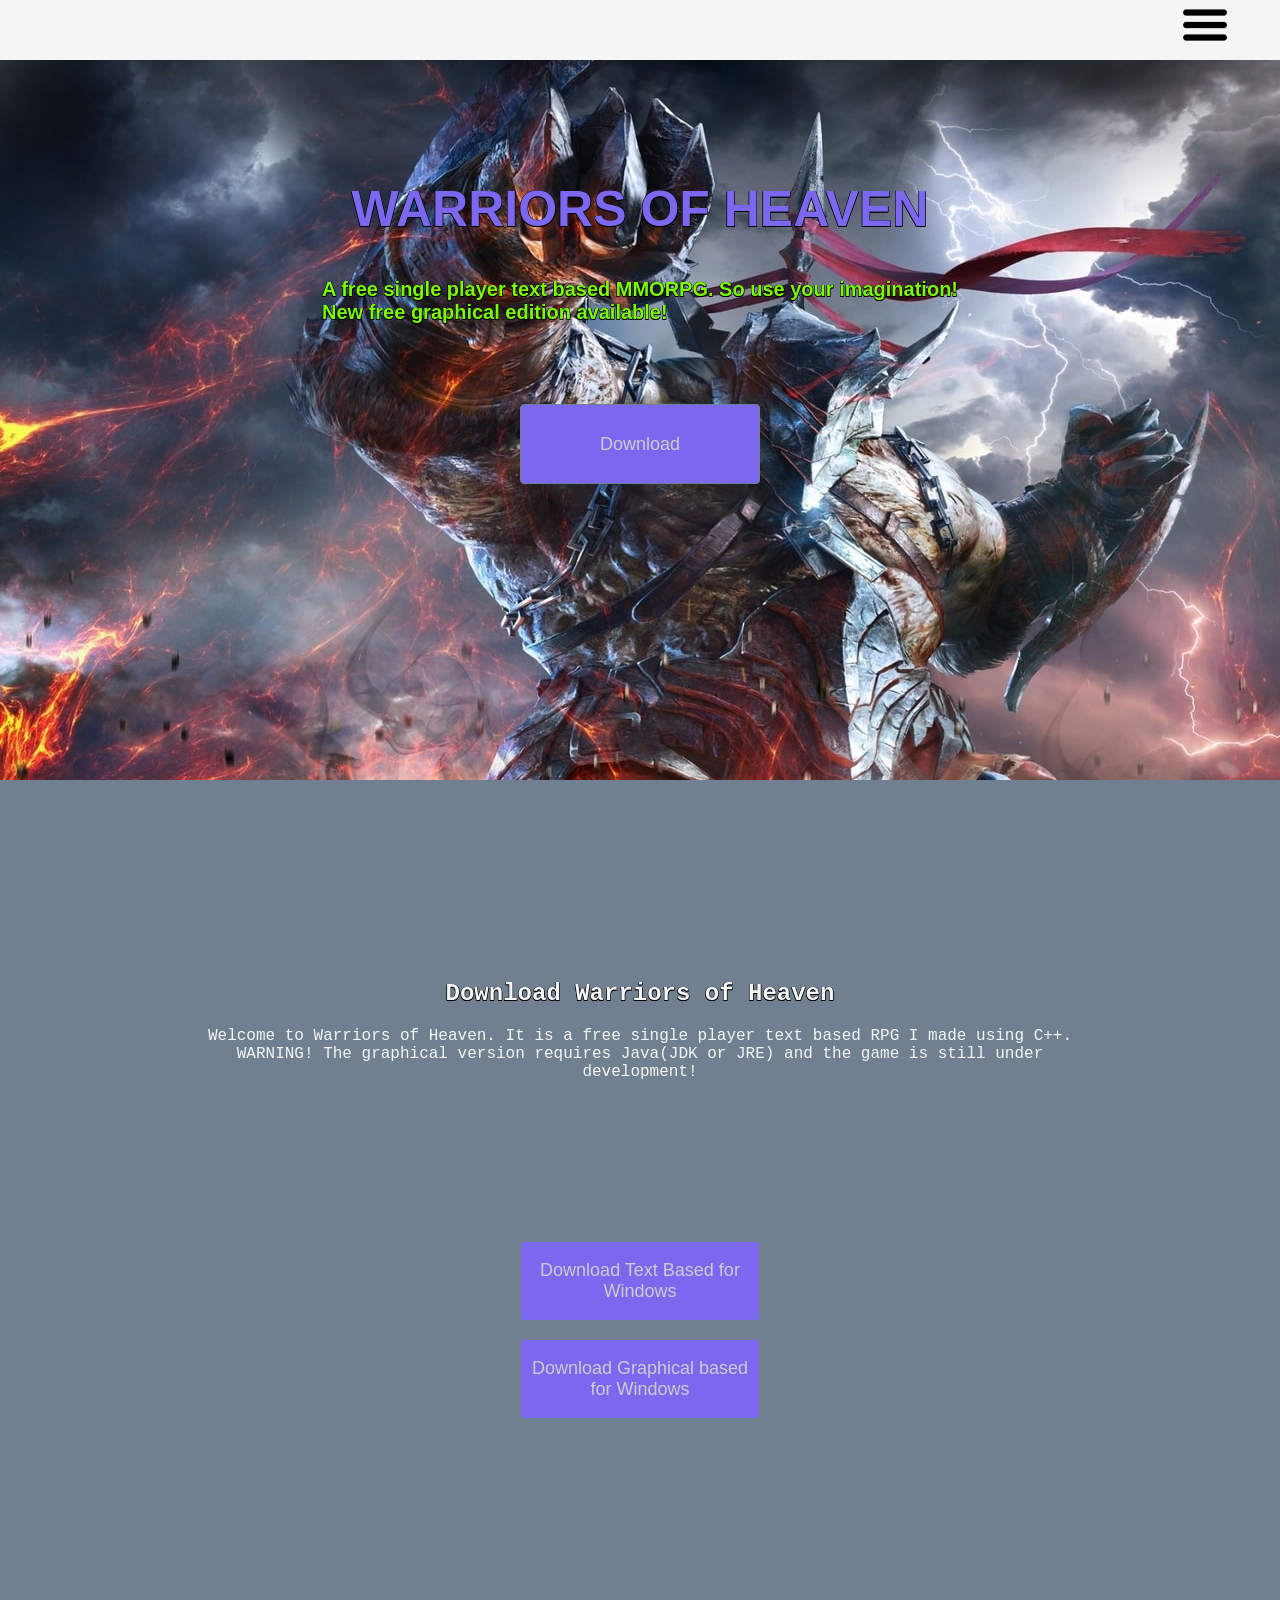
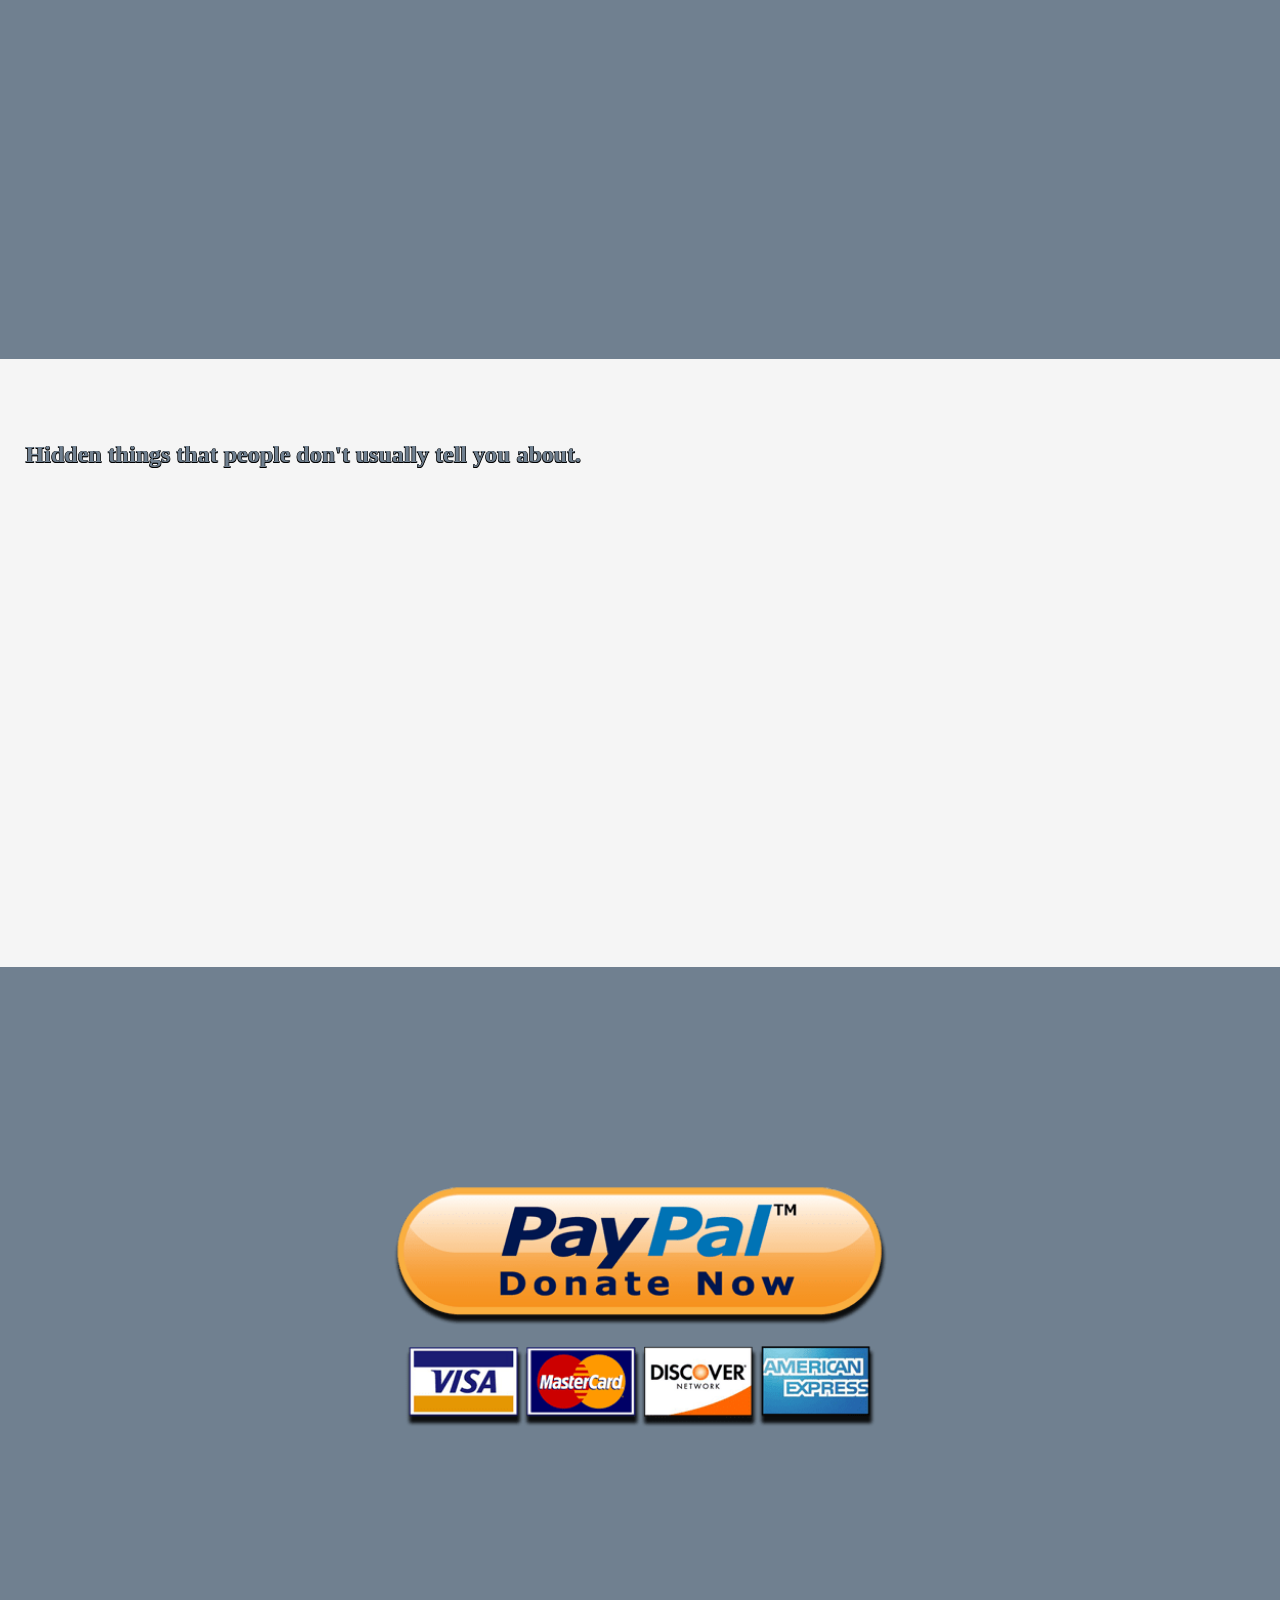
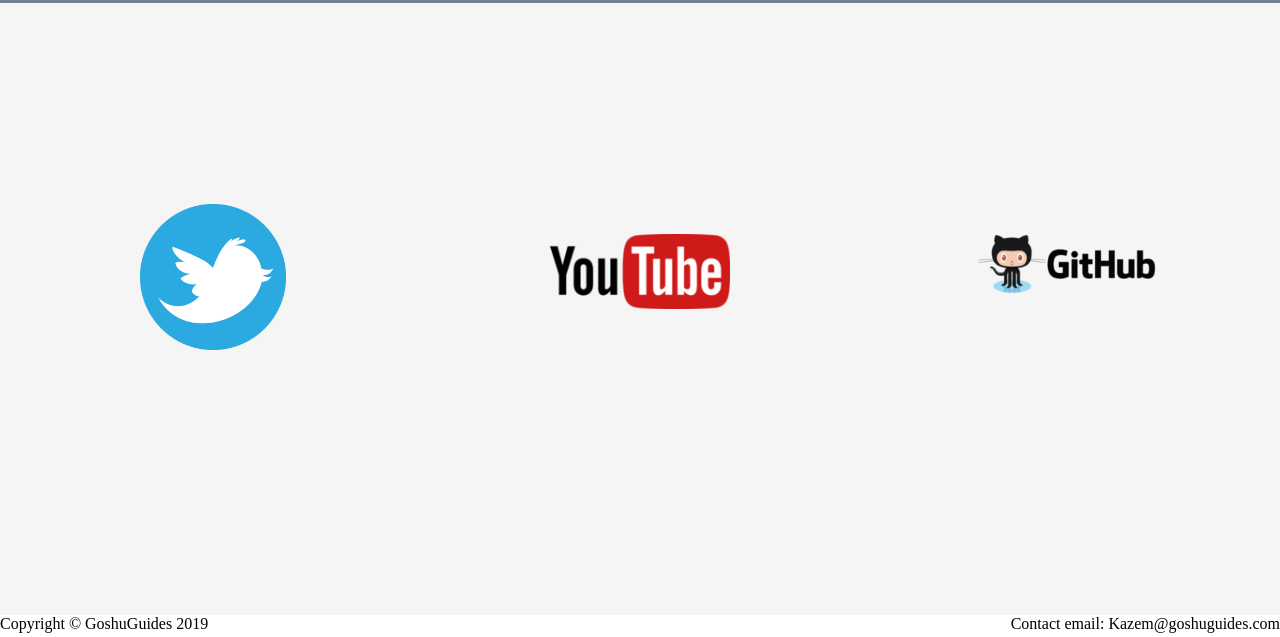
<file: srcs/requirements/bonus/wordpress/tools/my_website/index.html>
<!DOCTYPE html>

<html lang="en">
<head>
  <link rel="stylesheet" href="style.css" media="none" onload="if(media!='all')media='all'"><noscript><link rel="stylesheet" href="style.css"></noscript>
  <link rel="icon" href ="favicon.ico" type="image/x-icon" /> <link rel="shortcut icon" href="favicon.ico" type="image/x-icon" />
  <meta charset="utf-8">
  <meta name="viewport" content="width=device-width, initial-scale=1, shrink-to-fit=no">
  <meta name="description" content="You can download Warriors of Heaven text-based or graphical-based.
 You can also play the snake game for free.
 You can learn how to host a domain using Xampp in a single video.">
  <meta name="author" content="Kazem Sami">
  <title>Warriors of Heaven - RPG</title>
  <meta property="og:image" content="https://i.pinimg.com/originals/32/4c/e2/324ce26a7f7a880483bf7bc12574d6f0.jpg">
  <meta property="og:type" content="play.games">
  <meta property="og:title" content="Warriors of Heaven">
  <meta property="og:description" content="You can download Warriors of Heaven text-based or graphical-based.
  You can also play the snake game for free.
  You can learn how to host a domain using Xampp in a single video.">
  <meta property="og:site_name" content="GoshuGuides">
</head>
<body id="home">
    <nav itemscope itemtype="https://schema.org/SiteNavigationElement">
        <div class="nav-bar">
            <ul>
            <li itemprop="mainEntity">
                <a style="color: #708090;" href="#home" class="scroll">Home</a>
            </li>
            <li itemprop="game">
                <a style="color: #708090;" href="#download" class="scroll">Download</a>
            </li>
            <li>
                <a href="#articles" style="color:#708090;" class="scroll">Articles</a>
            </li>
            <li>
                <a style="color: #708090;" href="Snake" target="_blank">Snake</a>
            </li>
            <div itemscope itemtype="https://schema.org/DonateAction">
                <li itemprop="potentialAction">
                <a class="scroll" style="color: #708090;position:absolute;left:85%;" href="#donate">Donate</a>
                </li>
            </div>
            
            <div itemscope itemtype="https://meta.schema.org/Property">
                <li itemprop="about">
                <a style="color: #708090;position:absolute;left:92%;" href="#contact" class="scroll">Contact</a>
                </li>
            </div>
            <li>
                <a href="Game_of_Thrones" style="position:absolute;left:55%;color:#708090;">Game of Thrones New surprise</a>
            </li>
            </ul>
        </div>
        <div style="float: right;direction: rtl;text-align: left;" class="nav-bar-res">
            <ul style="">
            <li>
                <img width="50px" src="img/dropdown.png">
                <ul>
                    <li itemprop="mainEntity">
                        <a style="color: #708090;" href="#home" class="scroll">Home</a>
                    </li>
                    <li itemprop="game">
                        <a style="color: #708090;" href="#download" class="scroll">Download</a>
                    </li>
                    <li>
                        <a href="#articles" style="color:#708090;" class="scroll">Articles</a>
                    </li>
                    <li>
                        <a style="color: #708090;" href="Snake" target="_blank">Snake</a>
                    </li>
                    <li itemscope itemtype="https://schema.org/DonateAction">
                        <a class="scroll" style="color: #708090;" href="#donate">Donate</a>
                    </li>
                    
                    <li itemscope itemtype="https://meta.schema.org/Property">
                        <a style="color: #708090;position:" href="#contact" class="scroll">Contact</a>
                    </li>
                    <li>
                        <a href="Game_of_Thrones" style="color:#708090;">Game of Thrones New surprise</a>
                    </li>
                </ul>
            </li>
            </ul>
        </div>
    </nav>

    <header background="img/heaven.jpg">
        <div style="display: flex;align-items: center;justify-content: center;flex-direction: column;padding:100px;" itemscope itemtype="https://schema.org/Game">
            <h1 itemprop="name"><strong>warriors of heaven</strong></h1>
            <h2 itemprop="description">A free single player text based MMORPG. So use your imagination!</br>New free graphical edition available!</h2>
        </div>
        <div style="position:relative;left:50%">
            <a href="#download" class="scroll"><button type="button">Download</button></a>
        </div>  
    </header>

    <section id="download" style="display: flex;align-items: center;justify-content: center;flex-direction: column;">
        <div itemscope itemtype="https://schema.org/Game">
        <div class="downl-align">
            <h2 itemprop="name" style="color: whitesmoke; font-family: Lobster, monospace;">Download Warriors of Heaven</h2>
            <p style="margin-top:20px;"itemprop="description">Welcome to Warriors of Heaven. It is a free single player text based RPG I made using C++. WARNING! The graphical version requires Java(JDK or JRE) and the game is still under development!</p>
        </div>
        <div class="but">
            <a itemprop="url" rel="noopener" href="https://www.mediafire.com/file/eb87td9u9voawj6/WoH_Installer_v2.exe/file" target="_blank"><button type="button">Download Text Based for Windows</button></a>
            <br/><br/>
            <a itemprop="url" rel="noopener" href="https://www.mediafire.com/file/6v2g7dqa6iatua2/The_Heavens.jar/file" target="_blank"><button type="button">Download Graphical based for Windows</button></a>
        </div>
        </div>
    </section>

    <section id="articles" style="padding-bottom:39%;">
        <div style="padding:0;margin:0;border:0;">
        </br>
        <a href="MyArticles" style="text-decoration: none;"><h1 style="position:relative;left:2%;margin-top:5%;color:#708090;">Hidden things that people don't usually tell you about.<h1></a>
        </div>
    </section>

    <section id="donate">
        <div itemscope itemtype="https://schema.org/DonateAction">
            <a itemprop="url" rel="noopener" href="https://www.paypal.me/tymuchluf" target="_blank"><img src="img/paypal.png" alt="Donate to my paypal">
        </div>
    </section>

    <section id="contact">
    <div itemscope itemtype="https://schema.org/SocialMediaPosting" class ="row";>
        <div class= "tt">
        <a itemprop="url" rel="noopener" href="https://twitter.com/KazemSami" target="_blank" style="position:relative;bottom:20%;"><img style="width:35%" src="img/twitter.png" alt="My twitter"></a>
        </div>
        <div class= "tt"">
        <a itemprop="url" rel="noopener" href="https://www.youtube.com/channel/UCbYUMfKA6sSZvMpfoYcT19g" target="_blank"><img src="img/yt.png" alt="My youtube channel"/></a>
        </div>
        <div class= "tt">
        <a itemprop="url" rel="noopener" href="https://github.com/ThendBend/Projects" target="_blank"><img src="img/git.png" alt="My github"/></a>
        </div>
    </div>
    </section>

    <footer>
        <div itemscope itemtype="https://schema.org/copyrightHolder">
        <span style="float:left;">Copyright &copy; GoshuGuides 2019</span> <span style="float:right;">Contact email: Kazem@goshuguides.com</span>
        </div>
    </footer>
    <script src="js/jquery-3.3.1.js"></script>
    <script src="js/jquery.js"></script>
</body>
</html>
</file>
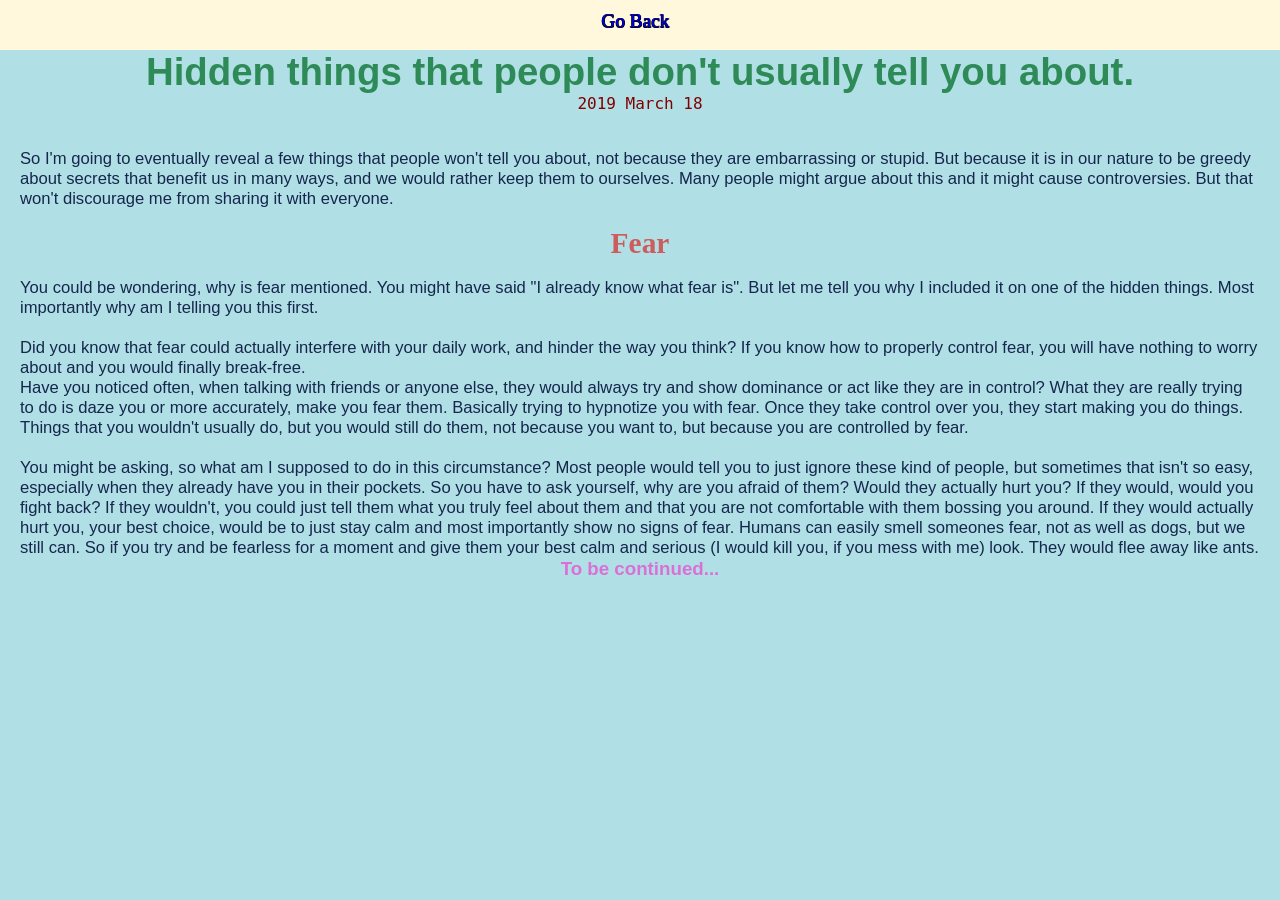
<file: srcs/requirements/bonus/wordpress/tools/my_website/MyArticles/index.html>
<!DOCTYPE html>
<html>
<head>
    <title>Hidden things that people don't usually tell you about.</title>
    <link rel="stylesheet" href="style.css" media="none" onload="if(media!='all')media='all'"><noscript><link rel="stylesheet" href="style.css"></noscript>
    <!-- Global site tag (gtag.js) - Google Analytics -->
    <script async src="https://www.googletagmanager.com/gtag/js?id=UA-123510864-1"></script>
    <script>
        window.dataLayer = window.dataLayer || [];
        function gtag(){dataLayer.push(arguments);}
        gtag('js', new Date());

        gtag('config', 'UA-123510864-1');
    </script>
</head>
<body style="background-color:powderblue;">
    <nav>
        <div>
            <ul>
                <li>
                    <a href="..#articles" style="text-align: center;">Go Back</a>
                </li>
            </ul>
        </div>
    </nav>
    <h1 style="font-size:3vw;text-align: center; font-family: 'Gill Sans', 'Gill Sans MT', Calibri, 'Trebuchet MS', sans-serif;color:seagreen;">Hidden things that people don't usually tell you about.</h1>
    <p style="text-align:center;font-family:lobster, monospace;color:maroon;">2019 March 18</p>
    <br/>
    <br/>
    <p style="margin:20px;margin-top:0;margin-bottom:0;color:rgb(22, 38, 76);font-size:1.3vw;font-family: -apple-system, BlinkMacSystemFont, 'Segoe UI', Roboto, Oxygen, Ubuntu, Cantarell, 'Open Sans', 'Helvetica Neue', sans-serif;">So I'm going to eventually reveal a few things that people won't tell you about, not because they are embarrassing or stupid. But because it is in our nature to be greedy about secrets that benefit us in many ways, and we would rather keep them to ourselves.
    Many people might argue about this and it might cause controversies. But that won't discourage me from sharing it with everyone.
    <br/>
    </p>
    </br>
    <h2 style="font-size:2.3vw;text-align: center; color:indianred;">Fear</h2></body>
    </br>
    <p style="margin:20px;margin-top:0;margin-bottom:0;color:rgb(22, 38, 76);font-size:1.3vw;font-family: -apple-system, BlinkMacSystemFont, 'Segoe UI', Roboto, Oxygen, Ubuntu, Cantarell, 'Open Sans', 'Helvetica Neue', sans-serif;">
    You could be wondering, why is fear mentioned. You might have said "I already know what fear is". But let me tell you why I included it on one of the hidden things. Most importantly why am I telling you this first.
    <br/><br/>
    Did you know that fear could actually interfere with your daily work, and hinder the way you think? If you know how to properly control fear, you will have nothing to worry about and you would finally break-free.
    <br/>
    Have you noticed often, when talking with friends or anyone else, they would always try and show dominance or act like they are in control? What they are really trying to do is daze you or more accurately, make you fear them. Basically trying to hypnotize you with fear. Once they take control over you, they start making you do things. Things that you wouldn't usually do, but you would still do them, not because you want to, but because you are controlled by fear.
    </br><br/>
    You might be asking, so what am I supposed to do in this circumstance? Most people would tell you to just ignore these kind of people, but sometimes that isn't so easy, especially when they already have you in their pockets. So you have to ask yourself, why are you afraid of them? Would they actually hurt you? If they would, would you fight back? If they wouldn't, you could just tell them what you truly feel about them and that you are not comfortable with them bossing you around. If they would actually hurt you, your best choice, would be to just stay calm and most importantly show no signs of fear. Humans can easily smell someones fear, not as well as dogs, but we still can. So if you try and be fearless for a moment and give them your best calm and serious (I would kill you, if you mess with me) look. They would flee away like ants.
    </p>
    <h3 style="text-align: center;font-family:'Comic Sans MS', cursive, sans-serif; color:orchid;">To be continued...</h3>
</html>
</file>
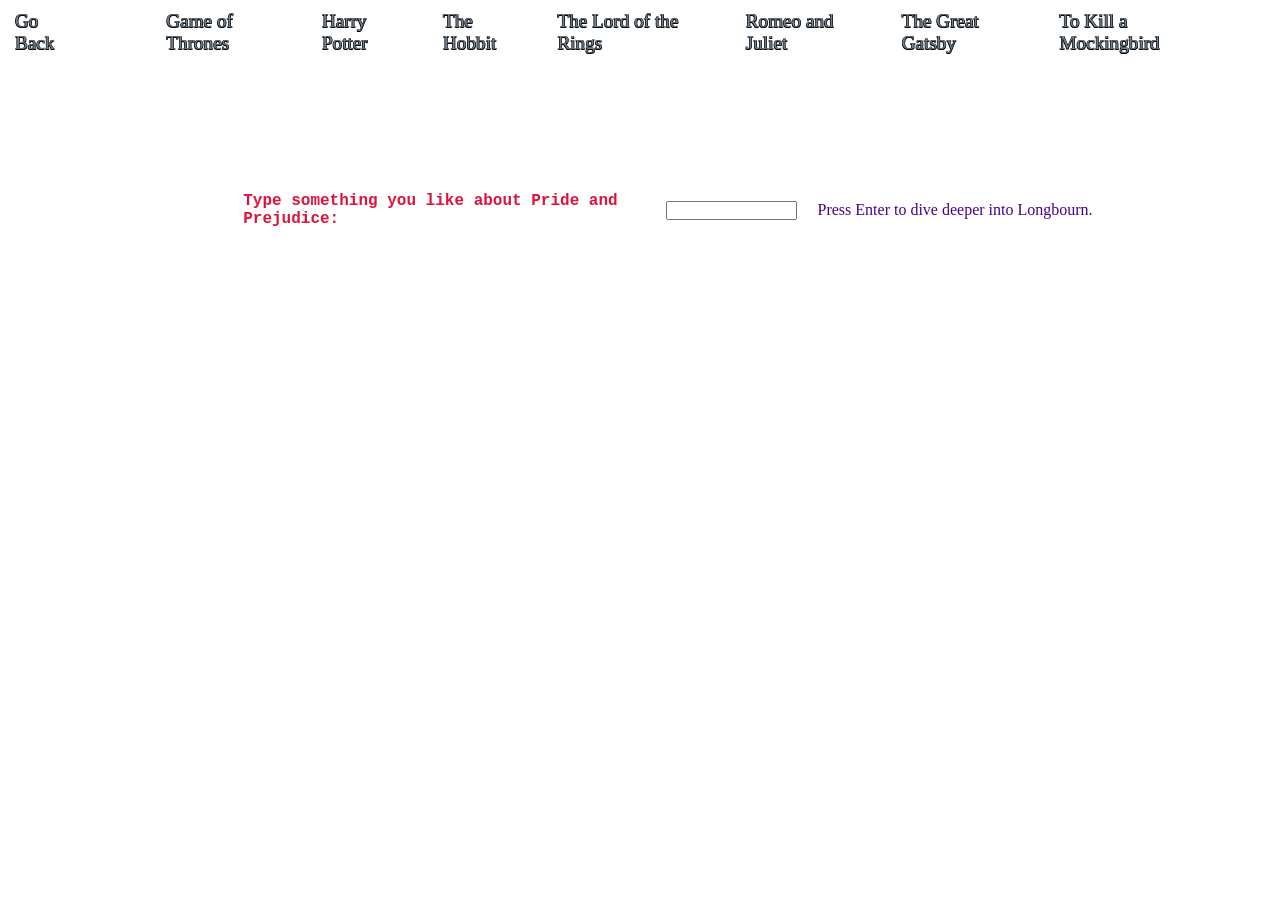
<file: srcs/requirements/bonus/wordpress/tools/my_website/Pride_and_Prejudice/index.html>
<!DOCTYPE html>
<html lang="en">
  <head>
    <meta charset="utf-8">
    <meta name="viewport" content="width=device-width, initial-scale=1.0">
    <title>Pride and Prejudice - Fun stuff</title>
    <style> body {padding: 0; margin: 0;} </style>
    <link rel="stylesheet" href="style.css" media="none" onload="if(media!='all')media='all'"><noscript><link rel="stylesheet" href="style.css"></noscript>
    <script src="js/p5.min.js"></script>
    <script src="addons/p5.dom.min.js"></script>
    <script src="js/sketch.js"></script>
  </head>
  <body>
    <nav>
      <div>
        <ul>
          <li>
            <a href=".." style="color: #708090;position:relative;right:55px;">Go Back</a>
          </li>
          <li>
            <a style="color: #708090;" href="../Game_of_Thrones">Game of Thrones</a>
          </li>
          <li>
            <a style="color: #708090;" href="../Harry_Potter">Harry Potter</a>
          </li>
          <li>
            <a style="color: #708090;" href="../The_Hobbit">The Hobbit</a>
          </li>
          <li>
            <a style="color: #708090;" href="../The_Lord_of_the_Rings">The Lord of the Rings</a>
          </li>
          <li>
            <a style="color:#708090;" href="../Romeo_and_Juliet">Romeo and Juliet</a>
          </li>
          <li>
            <a style="color:#708090;" href="../The_Great_Gatsby">The Great Gatsby</a>
          </li>
          <li>
            <a style="color:#708090;" href="../To_Kill_a_Mockingbird">To Kill a Mockingbird</a>
          </li>
        </ul>
      </div>
    </nav>
    <div class="all-text">
        <div style="display:flex;margin-bottom:6%;justify-content:center;align-items:center;flex-direction:row;color:indigo;">
                <h3 id="paratype" style="font-size:1.25vw;width:100%;margin-left:5%;color:crimson;font-family:Lobster, monospace;"></h3>
                <input id="input-text" style="width:30%;height:7%;margin-right:2%;"></input>
                <p id="paradive" style="font-size:1.25vw;width:70%;margin-right:10%;"></p>
        </div>
        <p id="para" style="text-align:center;margin-right:10%;color:rgb(35, 39, 50);font-family: Apple Chancery, cursive;"></p>
    </div>
  </body>
</html>
</file>
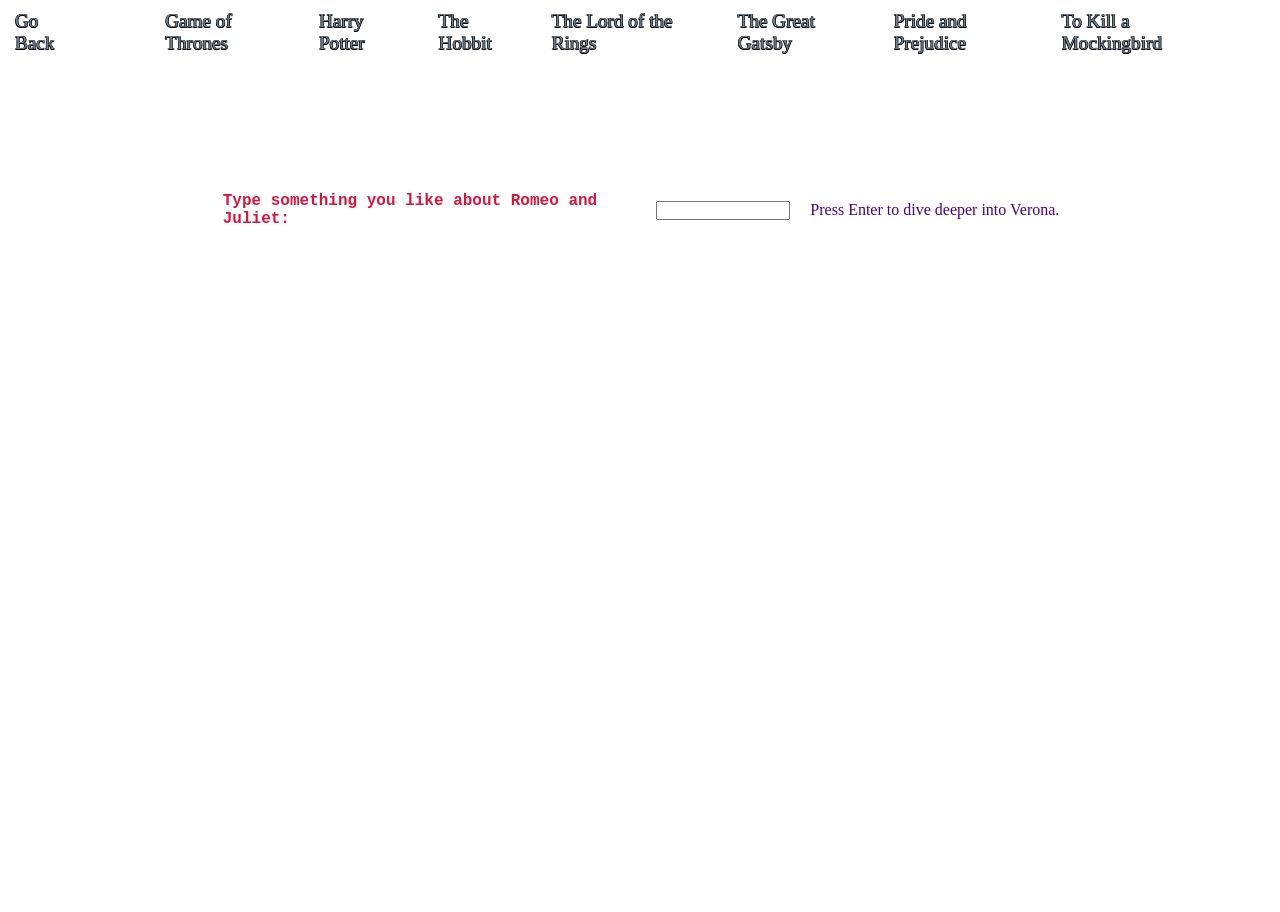
<file: srcs/requirements/bonus/wordpress/tools/my_website/Romeo_and_Juliet/index.html>
<!DOCTYPE html>
<html lang="en">
  <head>
    <meta charset="utf-8">
    <meta name="viewport" content="width=device-width, initial-scale=1.0">
    <title>Romeo and Juliet - Fun stuff</title>
    <style> body {padding: 0; margin: 0;} </style>
    <link rel="stylesheet" href="style.css" media="none" onload="if(media!='all')media='all'"><noscript><link rel="stylesheet" href="style.css"></noscript>
    <script src="js/p5.min.js"></script>
    <script src="addons/p5.dom.min.js"></script>
    <script src="js/sketch.js"></script>
  </head>
  <body>
    <nav>
      <div>
        <ul>
          <li>
            <a href=".." style="color: #708090;position:relative;right:55px;">Go Back</a>
          </li>
          <li>
            <a style="color: #708090;" href="../Game_of_Thrones">Game of Thrones</a>
          </li>
          <li>
            <a style="color: #708090;" href="../Harry_Potter">Harry Potter</a>
          </li>
          <li>
            <a style="color: #708090;" href="../The_Hobbit">The Hobbit</a>
          </li>
          <li>
            <a style="color: #708090;" href="../The_Lord_of_the_Rings">The Lord of the Rings</a>
          </li>
          <li>
            <a style="color:#708090;" href="../The_Great_Gatsby">The Great Gatsby</a>
          </li>
          <li>
            <a style="color:#708090;" href="../Pride_and_Prejudice">Pride and Prejudice</a>
          </li>
          <li>
            <a style="color:#708090;" href="../To_Kill_a_Mockingbird">To Kill a Mockingbird</a>
          </li>
        </ul>
      </div>
    </nav>
    <div class="all-text">
        <div style="display:flex;margin-bottom:6%;justify-content:center;align-items:center;flex-direction:row;color:indigo;">
                <h3 id="paratype" style="font-size:1.25vw;width:100%;margin-left:3%;color:crimson;font-family:Lobster, monospace;"></h3>
                <input id="input-text" style="width:30%;height:7%;margin-right:2%;"></input>
                <p id="paradive" style="font-size:1.25vw;width:70%;margin-right:10%;"></p>
        </div>
        <p id="para" style="text-align:center;margin-right:10%;color:rgb(35, 39, 50);font-family: Apple Chancery, cursive;"></p>
    </div>
  </body>
</html>
</file>
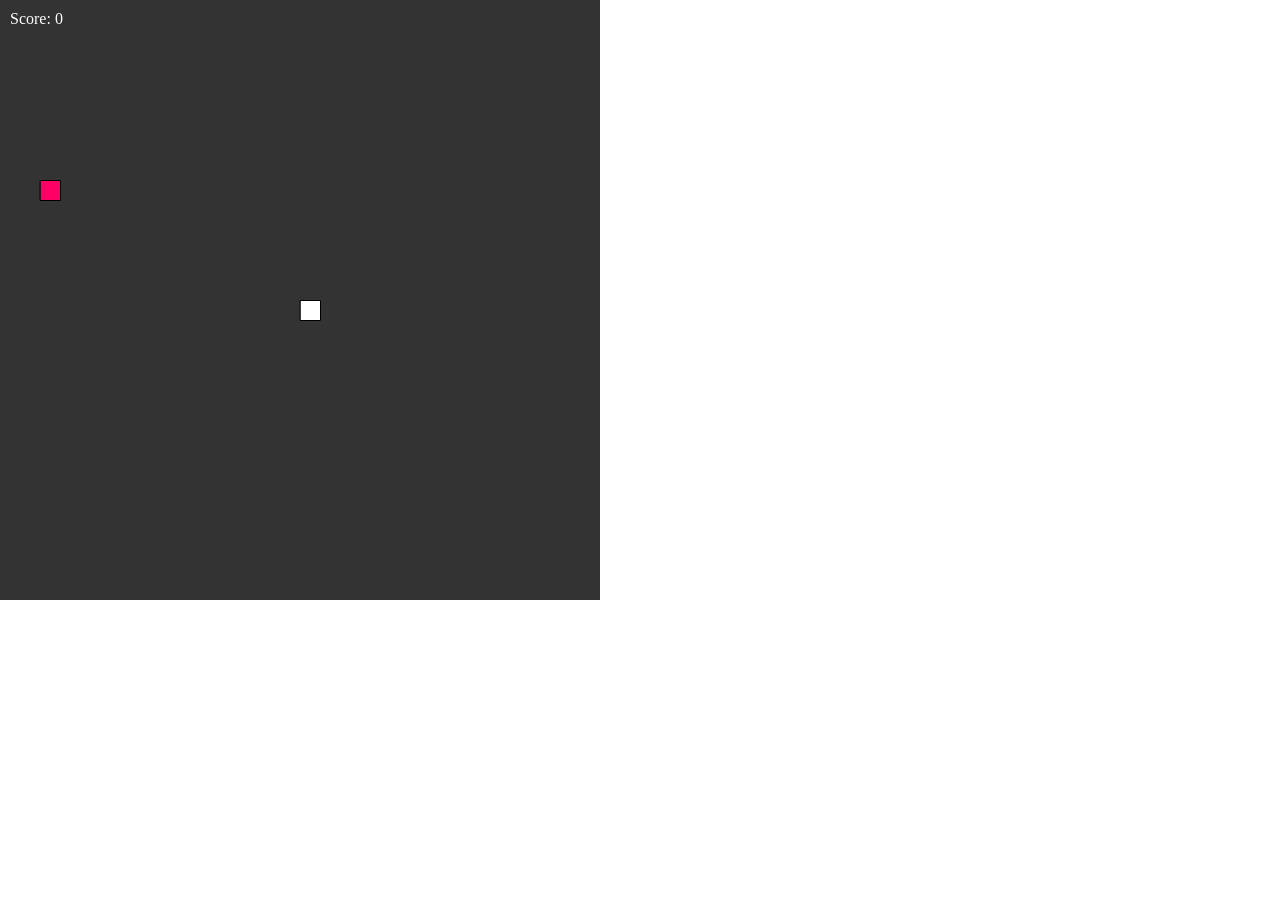
<file: srcs/requirements/bonus/wordpress/tools/my_website/Snake/index.html>
<!DOCTYPE html>
<html lang="en">
  <head>
    <link rel="icon" href ="favicon.ico" type="image/x-icon" /> <link rel="shortcut icon" href="favicon.ico" type="image/x-icon" />

    <meta charset="utf-8">
    <meta name="viewport" width=device-width, initial-scale=1.0, maximum-scale=1.0, user-scalable=0>
    <meta name="description" content="Play the Snake game for free! New smooth free Snake game with the latest javascript!">

    <title>Play Snake game for free</title>

    <meta property="og:image" content="https://www.coolmathgames.com/sites/cmatgame/files/snake.png">
    <meta property="og:type" content="play.game.snake">
    <meta property="og:title" content="Play Snake game for free">
    <meta property="og:description" content="Play the Snake game for free! New smooth free Snake game with the latest javascript!">
    <meta property="og:site_name" content="GoshuGuides">

    <!-- Global site tag (gtag.js) - Google Analytics -->
    <script async src="https://www.googletagmanager.com/gtag/js?id=UA-123510864-1"></script>
    <script>
      window.dataLayer = window.dataLayer || [];
      function gtag(){dataLayer.push(arguments);}
      gtag('js', new Date());

      gtag('config', 'UA-123510864-1');
    </script>

    <script async src="//pagead2.googlesyndication.com/pagead/js/adsbygoogle.js"></script>
    <script>
        (adsbygoogle = window.adsbygoogle || []).push({
              google_ad_client: "ca-pub-9541409315640613",
              enable_page_level_ads: true
        });
    </script>
    
    <style> body {padding: 0; margin: 0;} </style>
    <script src="js/p5.min.js"></script>
    <script src="addons/p5.dom.min.js"></script>
    <script src="addons/p5.sound.min.js"></script>
    <script src="js/sketch.js"></script>
    <script src="js/snake.js"></script>
  </head>
  <body>
    <style>
      .RightFloatAds{
        right: 0px;
        position: fixed;
        text-align: right;
        top: 0px;
      }
    </style>
    <div class="RightFloatAds">
      <script async src="//pagead2.googlesyndication.com/pagead/js/adsbygoogle.js"></script>
      <!-- test -->
      <ins class="adsbygoogle"
           style="display:block"
           data-ad-client="ca-pub-9541409315640613"
           data-ad-slot="3310491561"
           data-ad-format="auto"
           data-full-width-responsive="true"></ins>
      <script>
      (adsbygoogle = window.adsbygoogle || []).push({});
      </script>
    </div>
  </body>
</html>
</file>
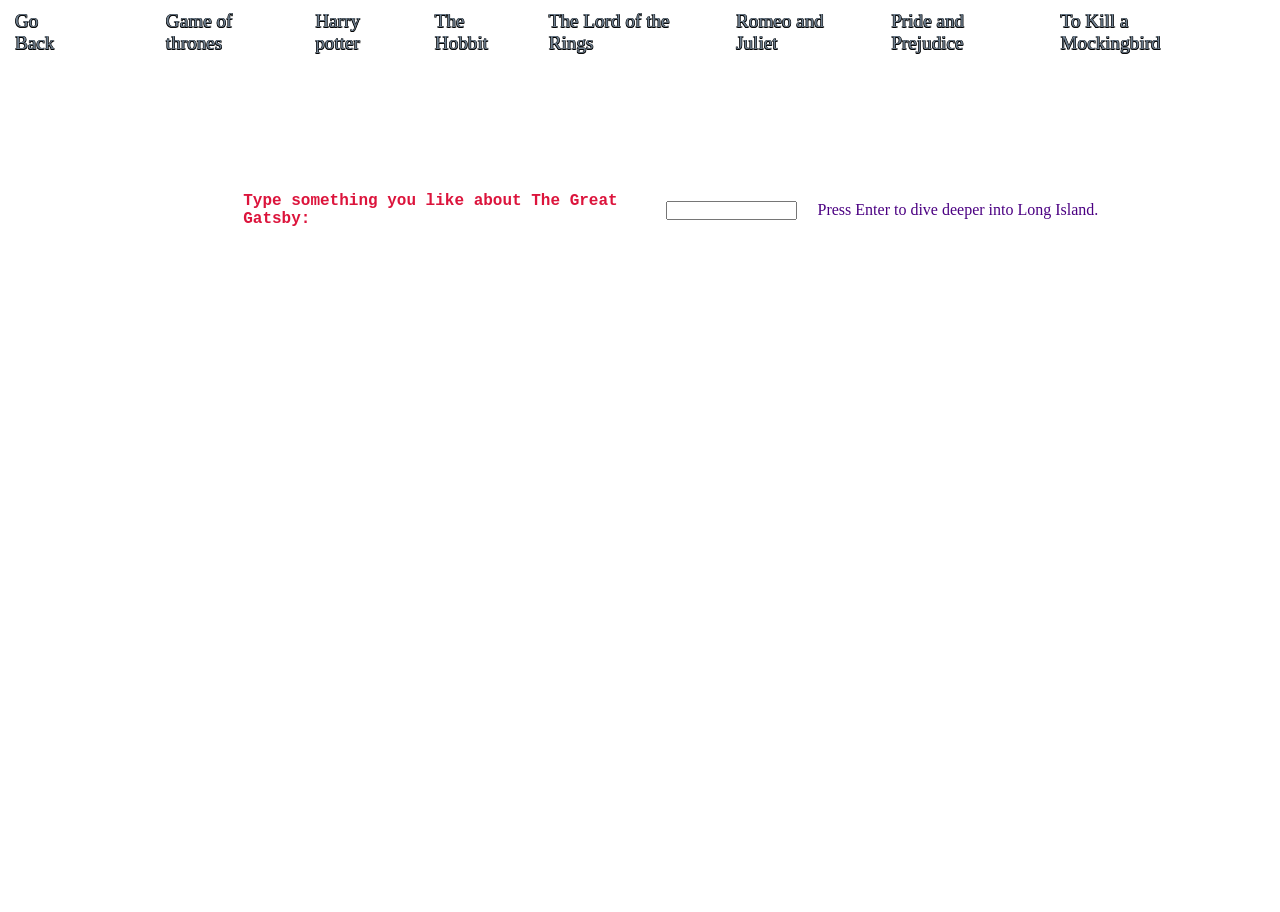
<file: srcs/requirements/bonus/wordpress/tools/my_website/The_Great_Gatsby/index.html>
<!DOCTYPE html>
<html lang="en">
  <head>
    <meta charset="utf-8">
    <meta name="viewport" content="width=device-width, initial-scale=1.0">
    <title>The Great Gatsby - Fun stuff</title>
    <style> body {padding: 0; margin: 0;} </style>
    <link rel="stylesheet" href="style.css" media="none" onload="if(media!='all')media='all'"><noscript><link rel="stylesheet" href="style.css"></noscript>
    <script src="js/p5.min.js"></script>
    <script src="addons/p5.dom.min.js"></script>
    <script src="js/sketch.js"></script>
  </head>
  <body>
    <nav>
      <div>
        <ul>
          <li>
            <a href=".." style="color: #708090;position:relative;right:55px;">Go Back</a>
          </li>
          <li>
            <a style="color: #708090;" href="../Game_of_Thrones">Game of thrones</a>
          </li>
          <li>
            <a style="color: #708090;" href="../Harry_Potter">Harry potter</a>
          </li>
          <li>
            <a style="color: #708090;" href="../The_Hobbit">The Hobbit</a>
          </li>
          <li>
            <a style="color: #708090;" href="../The_Lord_of_the_Rings">The Lord of the Rings</a>
          </li>
          <li>
            <a style="color:#708090;" href="../Romeo_and_Juliet">Romeo and Juliet</a>
          </li>
          <li>
            <a style="color:#708090;" href="../Pride_and_Prejudice">Pride and Prejudice</a>
          </li>
          <li>
            <a style="color:#708090;" href="../To_Kill_a_Mockingbird">To Kill a Mockingbird</a>
          </li>
        </ul>
      </div>
    </nav>
    <div class="all-text">
        <div style="display:flex;margin-bottom:6%;justify-content:center;align-items:center;flex-direction:row;color:indigo;">
                <h3 id="paratype" style="font-size:1.25vw;width:100%;margin-left:5%;color:crimson;font-family:Lobster, monospace;"></h3>
                <input id="input-text" style="width:30%;height:7%;margin-right:2%;"></input>
                <p id="paradive" style="font-size:1.25vw;width:70%;margin-right:10%;"></p>
        </div>
        <p id="para" style="text-align:center;margin-right:10%;color:rgb(35, 39, 50);font-family: Apple Chancery, cursive;"></p>
    </div>
  </body>
</html>
</file>
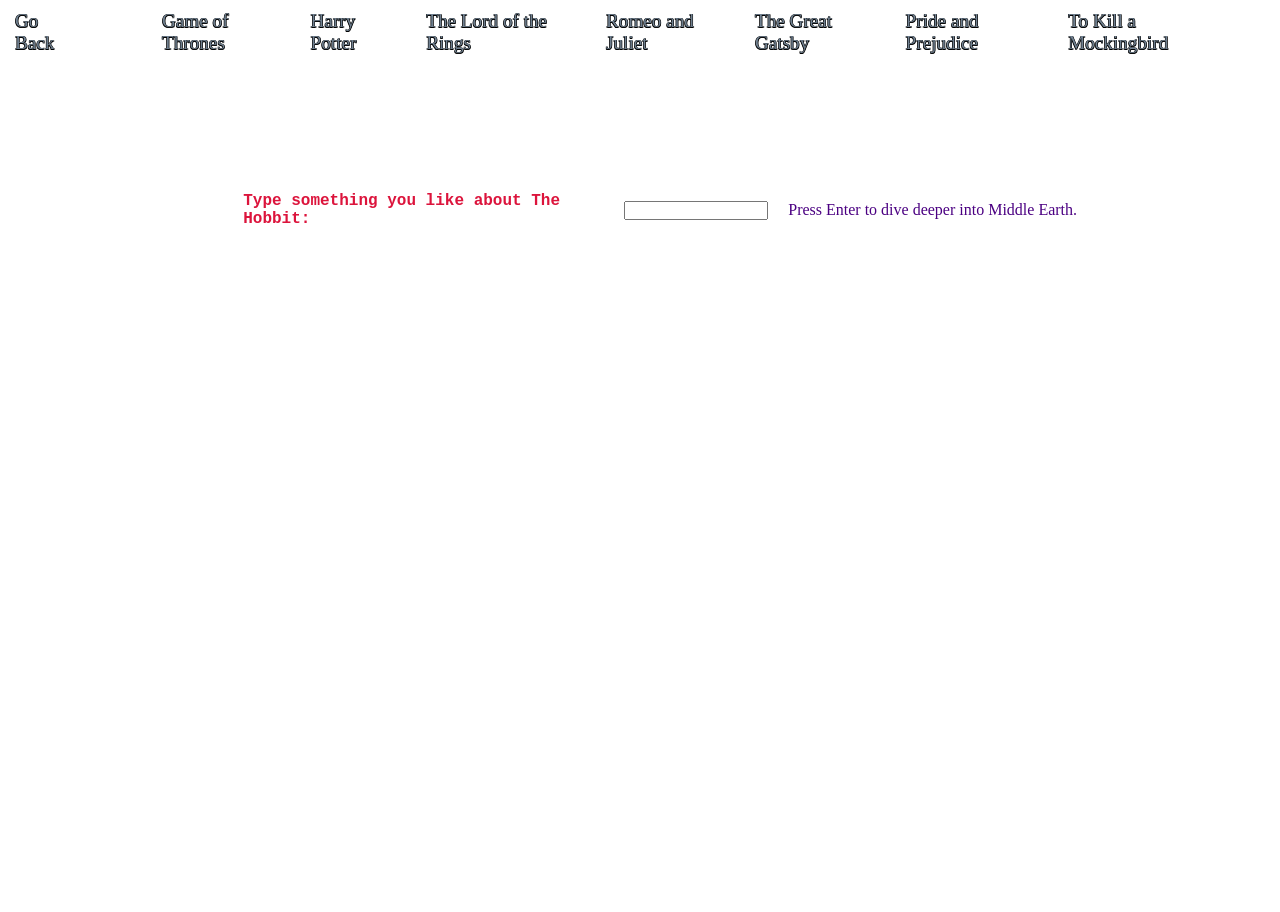
<file: srcs/requirements/bonus/wordpress/tools/my_website/The_Hobbit/index.html>
<!DOCTYPE html>
<html lang="en">
  <head>
    <meta charset="utf-8">
    <meta name="viewport" content="width=device-width, initial-scale=1.0">
    <title>The Hobbit - Fun stuff</title>
    <style> body {padding: 0; margin: 0;} </style>
    <link rel="stylesheet" href="style.css" media="none" onload="if(media!='all')media='all'"><noscript><link rel="stylesheet" href="style.css"></noscript>
    <script src="js/p5.min.js"></script>
    <script src="addons/p5.dom.min.js"></script>
    <script src="js/sketch.js"></script>
  </head>
  <body>
    <nav>
      <div>
        <ul>
          <li>
            <a href=".." style="color: #708090;position:relative;right:55px;">Go Back</a>
          </li>
          <li>
            <a style="color: #708090;" href="../Game_of_Thrones">Game of Thrones</a>
          </li>
          <li>
            <a style="color: #708090;" href="../Harry_Potter">Harry Potter</a>
          </li>
          <li>
            <a style="color: #708090;" href="../The_Lord_of_the_Rings">The Lord of the Rings</a>
          </li>
          <li>
            <a style="color: #708090;" href="../Romeo_and_Juliet">Romeo and Juliet</a>
          </li>
          <li>
            <a style="color:#708090;" href="../The_Great_Gatsby">The Great Gatsby</a>
          </li>
          <li>
            <a style="color:#708090;" href="../Pride_and_Prejudice">Pride and Prejudice</a>
          </li>
          <li>
            <a style="color:#708090;" href="../To_Kill_a_Mockingbird">To Kill a Mockingbird</a>
          </li>
        </ul>
      </div>
    </nav>
    <div class="all-text">
        <div style="display:flex;margin-bottom:6%;justify-content:center;align-items:center;flex-direction:row;color:indigo;">
                <h3 id="paratype" style="font-size:1.25vw;width:82%;margin-left:5%;color:crimson;font-family:Lobster, monospace;"></h3>
                <input id="input-text" style="width:30%;height:7%;margin-right:2%;"></input>
                <p id="paradive" style="font-size:1.25vw;width:70%;margin-right:10%;"></p>
        </div>
        <p id="para" style="text-align:center;margin-right:10%;color:rgb(35, 39, 50);font-family: Apple Chancery, cursive;"></p>
    </div>
  </body>
</html>
</file>
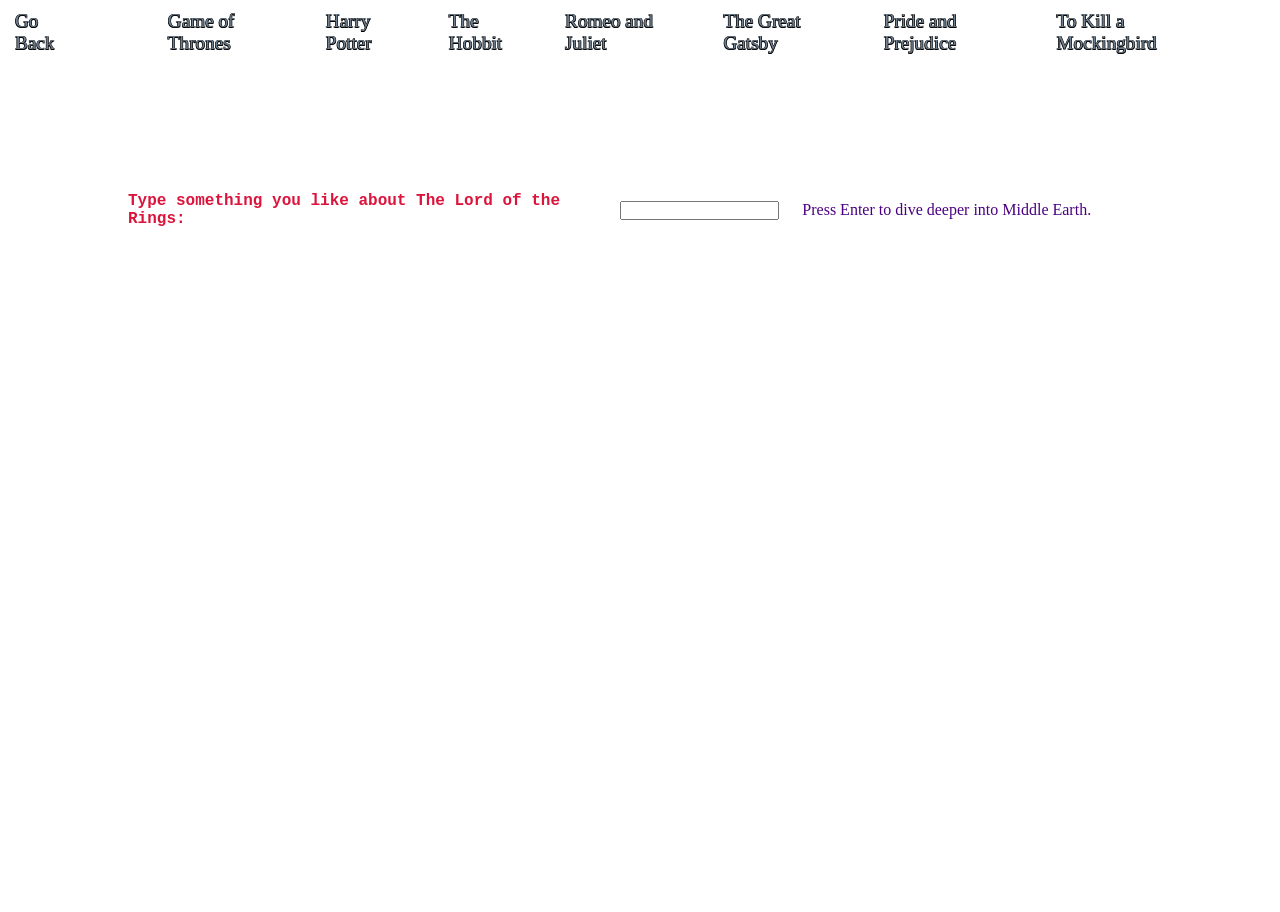
<file: srcs/requirements/bonus/wordpress/tools/my_website/The_Lord_of_the_Rings/index.html>
<!DOCTYPE html>
<html lang="en">
  <head>
    <meta charset="utf-8">
    <meta name="viewport" content="width=device-width, initial-scale=1.0">
    <title>The Lord of the Rings - Fun stuff</title>
    <style> body {padding: 0; margin: 0;} </style>
    <link rel="stylesheet" href="style.css" media="none" onload="if(media!='all')media='all'"><noscript><link rel="stylesheet" href="style.css"></noscript>
    <script src="js/p5.min.js"></script>
    <script src="addons/p5.dom.min.js"></script>
    <script src="js/sketch.js"></script>
  </head>
  <body>
    <nav>
      <div>
        <ul>
          <li>
            <a href=".." style="color: #708090;position:relative;right:55px;">Go Back</a>
          </li>
          <li>
            <a style="color: #708090;" href="../Game_of_Thrones">Game of Thrones</a>
          </li>
          <li>
            <a style="color: #708090;" href="../Harry_Potter">Harry Potter</a>
          </li>
          <li>
            <a style="color: #708090;" href="../The_Hobbit">The Hobbit</a>
          </li>
          <li>
            <a style="color: #708090;" href="../Romeo_and_Juliet">Romeo and Juliet</a>
          </li>
          <li>
            <a style="color:#708090;" href="../The_Great_Gatsby">The Great Gatsby</a>
          </li>
          <li>
            <a style="color:#708090;" href="../Pride_and_Prejudice">Pride and Prejudice</a>
          </li>
          <li>
            <a style="color:#708090;" href="../To_Kill_a_Mockingbird">To Kill a Mockingbird</a>
          </li>
        </ul>
      </div>
    </nav>
    <div class="all-text">
        <div style="display:flex;margin-bottom:6%;justify-content:center;align-items:center;flex-direction:row;color:indigo;">
                <h3 id="paratype" style="font-size:1.25vw;width:95%;color:crimson;font-family:Lobster, monospace;"></h3>
                <input id="input-text" style="width:30%;height:7%;margin-right:2%;"></input>
                <p id="paradive" style="font-size:1.25vw;width:70%;margin-right:10%;"></p>
        </div>
        <p id="para" style="text-align:center;margin-right:10%;color:rgb(35, 39, 50);font-family: Apple Chancery, cursive;"></p>
    </div>
  </body>
</html>
</file>
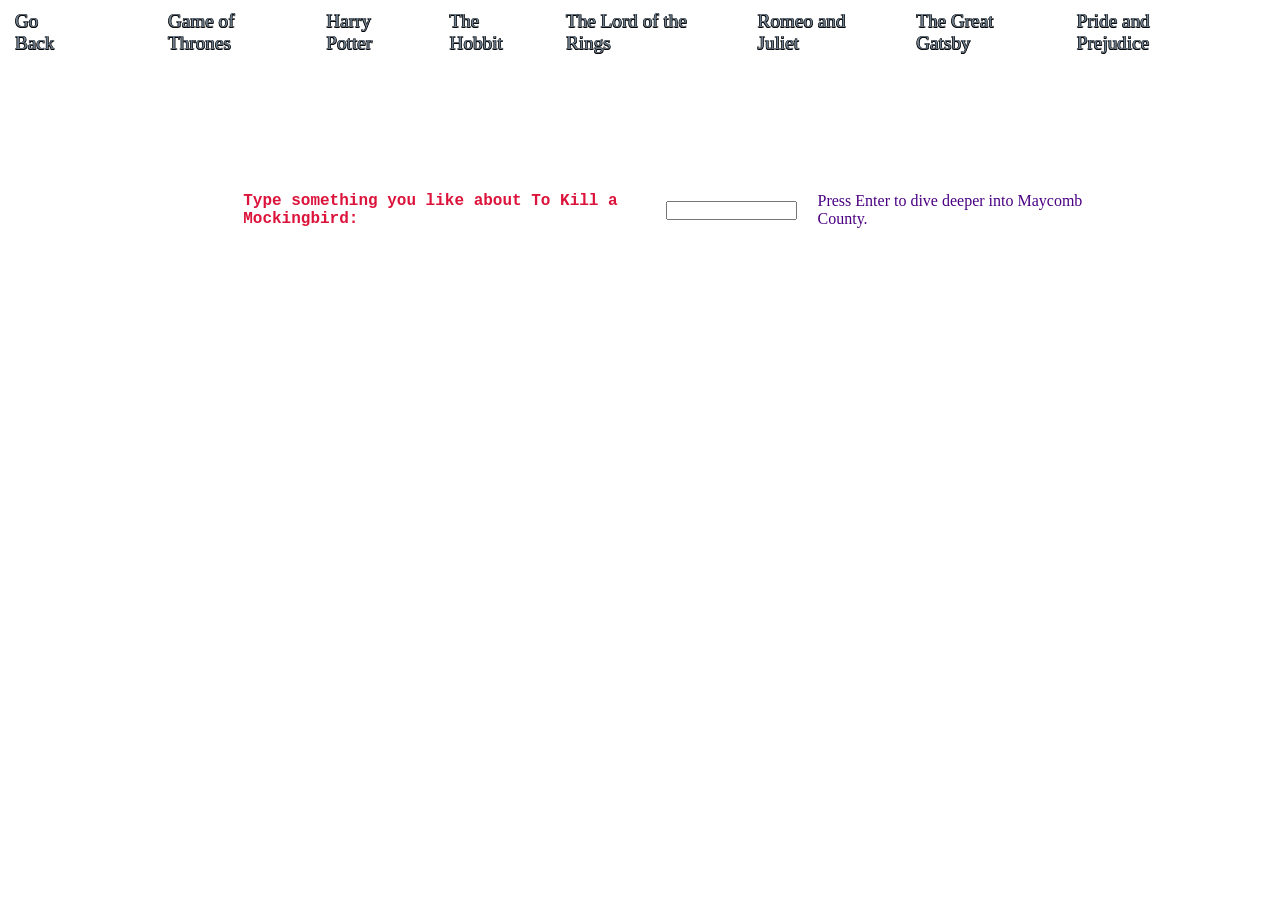
<file: srcs/requirements/bonus/wordpress/tools/my_website/To_Kill_a_Mockingbird/index.html>
<!DOCTYPE html>
<html lang="en">
  <head>
    <meta charset="utf-8">
    <meta name="viewport" content="width=device-width, initial-scale=1.0">
    <title>To Kill a Mockingbird - Fun stuff</title>
    <style> body {padding: 0; margin: 0;} </style>
    <link rel="stylesheet" href="style.css" media="none" onload="if(media!='all')media='all'"><noscript><link rel="stylesheet" href="style.css"></noscript>
    <script src="js/p5.min.js"></script>
    <script src="addons/p5.dom.min.js"></script>
    <script src="js/sketch.js"></script>
  </head>
  <body>
    <nav>
      <div>
        <ul>
          <li>
            <a href=".." style="color: #708090;position:relative;right:55px;">Go Back</a>
          </li>
          <li>
            <a style="color: #708090;" href="../Game_of_Thrones">Game of Thrones</a>
          </li>
          <li>
            <a style="color: #708090;" href="../Harry_Potter">Harry Potter</a>
          </li>
          <li>
            <a style="color: #708090;" href="../The_Hobbit">The Hobbit</a>
          </li>
          <li>
            <a style="color: #708090;" href="../The_Lord_of_the_Rings">The Lord of the Rings</a>
          </li>
          <li>
            <a style="color:#708090;" href="../Romeo_and_Juliet">Romeo and Juliet</a>
          </li>
          <li>
            <a style="color:#708090;" href="../The_Great_Gatsby">The Great Gatsby</a>
          </li>
          <li>
            <a style="color:#708090;" href="../Pride_and_Prejudice">Pride and Prejudice</a>
          </li>
        </ul>
      </div>
    </nav>
    <div class="all-text">
        <div style="display:flex;margin-bottom:6%;justify-content:center;align-items:center;flex-direction:row;color:indigo;">
                <h3 id="paratype" style="font-size:1.25vw;width:100%;margin-left:5%;color:crimson;font-family:Lobster, monospace;"></h3>
                <input id="input-text" style="width:30%;height:7%;margin-right:2%;"></input>
                <p id="paradive" style="font-size:1.25vw;width:70%;margin-right:10%;"></p>
        </div>
        <p id="para" style="text-align:center;margin-right:10%;color:rgb(35, 39, 50);font-family: Apple Chancery, cursive;"></p>
    </div>
  </body>
</html>
</file>
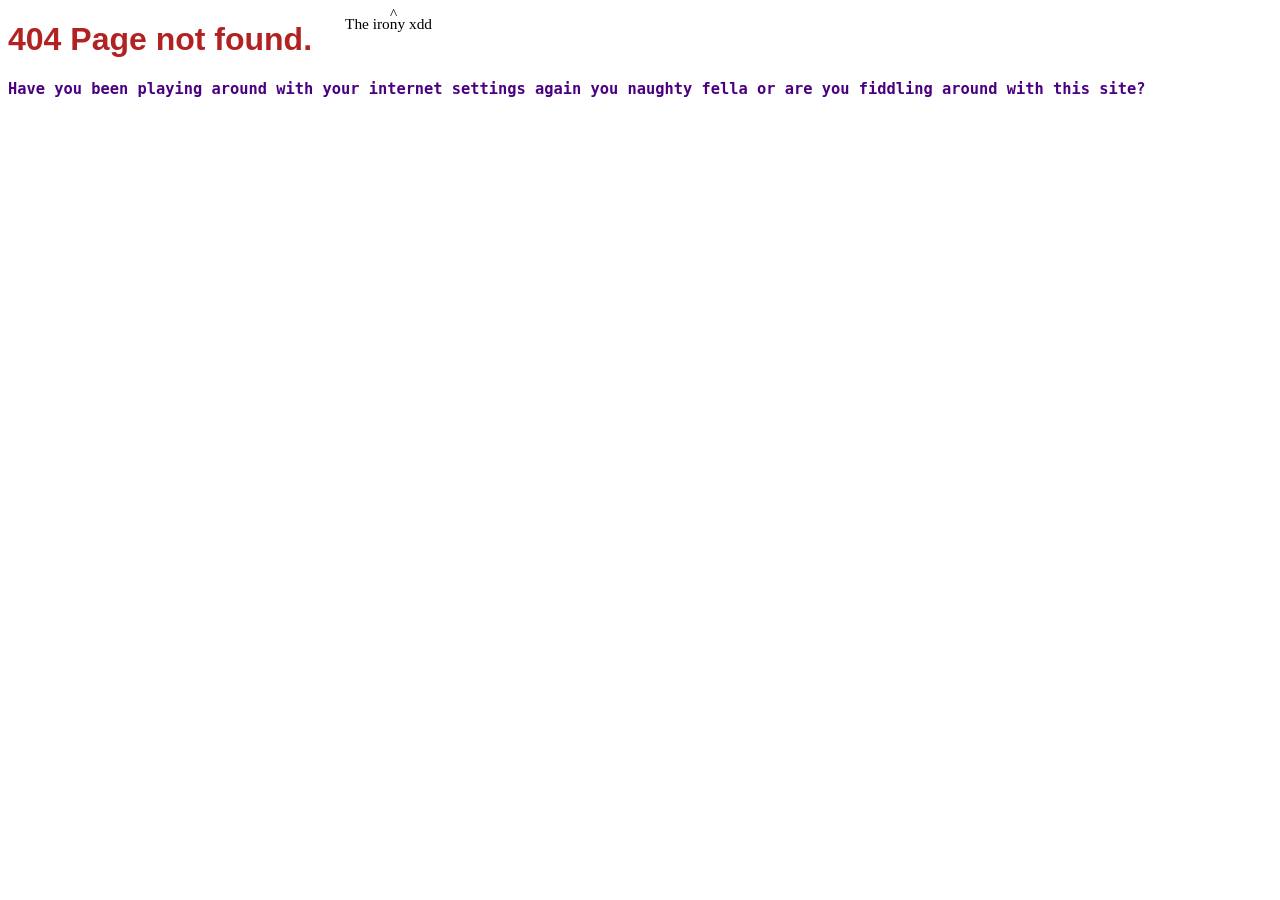
<file: srcs/requirements/bonus/wordpress/tools/my_website/404err.html>
<!DOCTYPE html>
<html>
    <head>
        <title>Darn it 404 again</title>
    </head>
    <body>
        <h1 style="font-family: 'Franklin Gothic Medium', 'Arial Narrow', Arial, sans-serif; color: firebrick; font-size: 2.5vw;">404 Page not found.</h1>
        <h4 style="font-family: Lobster, monospace; color: indigo; font-size: 1.2vw;">Have you been playing around with your internet settings again you naughty fella or are you fiddling around with this site?</h4>
        <p style="position: absolute; left: 345px; top:0px; font-size: 1.2vw;">The irony xdd</p>
        <p style="position: absolute; left: 390px; top:-10px; font-size: 1.2vw;">^</p>
    </body>
</html>
</file>
<file: srcs/requirements/bonus/wordpress/tools/my_website/style.css>
*{margin:0;padding:0;box-sizing: border-box;}p{color:whitesmoke;font-family:Lobster,monospace;}h1,h2,ul{text-shadow:-0.5px -0.5px 0 #000,0.5px -0.5px 0 #000,-0.5px 0.5px 0 #000,0.5px 0.5px 0 #000;}header{background: #fff url("img/heaven.jpg") repeat-x;width:100%;height:720px;}footer{text-align:center;}header h2{margin:20px;color:lawngreen;font-family:'Franklin1 Gothic Medium', 'Arial Narrow', Arial, sans-serif;font-size:20px;}header h1{margin:20px;font-family:'Franklin Gothic Medium', 'Arial Narrow', Arial, sans-serif;color: mediumslateblue;font-size:50px;text-transform:uppercase}#donate{text-align:center;background:#708090;padding-top:170px;padding-bottom:170px;}#donate img{width:40%;}nav{cursor:pointer;font-size:30px;width:100%;height:60px;position:sticky;top:0;z-index:10;background:whitesmoke;}nav ul{display:flex;margin:0;border:0;padding:0 50px;float:left;}nav ul li{list-style:none;}nav ul li a{display:block;padding:10px 20px;text-decoration:none;}nav ul li ul{display:none;position:absolute;background-color: whitesmoke;padding:10px;border-radius:0px 0px 7px 7px;}nav ul li:hover ul{display:block;}nav ul li ul li a{padding:8px 12px;}nav ul li ul li a:hover{background-color: #708090;}#contact{background:whitesmoke;padding-top:226px;padding-bottom:226px;}.row .tt img{width:43%;}.row{display:flex;text-align: center;}.tt{flex:33.33%;padding:5px;}.downl-align{display:inline-block;text-align:center;left:10%;right:10%;margin:200px;}.but{position:relative;left:50%;right:50%;;}#download{background: #708090;padding-bottom:500px;}button{background:mediumslateblue;color:#ccc;width:240px;height:80px;border:1px solid #708090;font-size:18px;border-radius: 4px;transition: .6s;overflow: hidden;transform:translate(-50%,-50%);}button:focus{outline:none;}button:before{display:block;background:rgba(255,255,255,.5);width:60px;height:100%;left:0;top:0;opacity:.5s;filter:blur(30px);transform:translateX(-130px)skewX(-15deg);}button:after{display:block;background:rgba(255,255,255,.2);width:30px;height:100%;left:30px;top:0;opacity:0;filter:blue(30px);transform:translate(-100px)scaleX(-15deg);}button:hover{background: #228B22;cursor:pointer;}button:hover:before{transform:translateX(300px)skewX(-15deg);opacity:.6;transition:.7s;}button:hover:after{transform:translateX(300px)skewX(-15deg);opacity:1;transition:.7s;}.arrow{display:inline-block;vertical-align:middle;width:5%;z-index:0;}.hover-text:hover .arrow{transform:rotate(180deg)}#articles {background-color:whitesmoke;}
@media only screen and (min-width: 0px) {
    .nav-bar {
        display: none;
    }
    .nav-bar-res {display: block;}
}
@media only screen and (min-width: 1440px) {
    .nav-bar {
        display: block;
    }
    .nav-bar-res {display: none;}
}
@media only screen and (min-width: 2000px) {
    .nav-bar {
        display: block;
    }
    .nav-bar-res {display: none;}
}
</file>
<file: srcs/requirements/bonus/wordpress/tools/my_website/MyArticles/style.css>
*{margin:0;padding:0;}ul{text-shadow:-0.5px -0.5px 0 #000,0.5px -0.5px 0 #000,-0.5px 0.5px 0 #000,0.5px 0.5px 0 #000;}nav{font-size:1.5vw;width:100%;height:50px;position:sticky;top:0;z-index:10;background:cornsilk;}nav ul{display:flex;margin:0;border:0;padding:0 50px;padding-left:47%;}nav ul li{list-style:none;margin-top:10px;}nav ul li a{text-decoration:none;}
</file>
<file: srcs/requirements/bonus/wordpress/tools/my_website/Pride_and_Prejudice/style.css>
*{margin:0;padding:0;}body{width:100%;height:100%;}ul{text-shadow:-0.5px -0.5px 0 #000,0.5px -0.5px 0 #000,-0.5px 0.5px 0 #000,0.5px 0.5px 0 #000;}nav{cursor:pointer;font-size:1.5vw;width:100%;height:50px;position:sticky;top:0;z-index:10;background:white;}nav ul{display:flex;margin:0;border:0;padding:0 50px;float:left;}nav ul li{list-style:none;}nav ul li a{display:block;padding:10px 20px;text-decoration:none;} .all-text{position:absolute;margin-left:15%;margin-top:10%;width:80%;height:80%;display:none;}
</file>
<file: srcs/requirements/bonus/wordpress/tools/my_website/Romeo_and_Juliet/style.css>
*{margin:0;padding:0;}body{width:100%;height:100%;}ul{text-shadow:-0.5px -0.5px 0 #000,0.5px -0.5px 0 #000,-0.5px 0.5px 0 #000,0.5px 0.5px 0 #000;}nav{cursor:pointer;font-size:1.5vw;width:100%;height:50px;position:sticky;top:0;z-index:10;background:white;}nav ul{display:flex;margin:0;border:0;padding:0 50px;float:left;}nav ul li{list-style:none;}nav ul li a{display:block;padding:10px 20px;text-decoration:none;} .all-text{position:absolute;margin-left:15%;margin-top:10%;width:80%;height:80%;display:none;}
</file>
<file: srcs/requirements/bonus/wordpress/tools/my_website/The_Great_Gatsby/style.css>
*{margin:0;padding:0;}body{width:100%;height:100%;}ul{text-shadow:-0.5px -0.5px 0 #000,0.5px -0.5px 0 #000,-0.5px 0.5px 0 #000,0.5px 0.5px 0 #000;}nav{cursor:pointer;font-size:1.5vw;width:100%;height:50px;position:sticky;top:0;z-index:10;background:white;}nav ul{display:flex;margin:0;border:0;padding:0 50px;float:left;}nav ul li{list-style:none;}nav ul li a{display:block;padding:10px 20px;text-decoration:none;} .all-text{position:absolute;margin-left:15%;margin-top:10%;width:80%;height:80%;display:none;}
</file>
<file: srcs/requirements/bonus/wordpress/tools/my_website/The_Hobbit/style.css>
*{margin:0;padding:0;}body{width:100%;height:100%;}ul{text-shadow:-0.5px -0.5px 0 #000,0.5px -0.5px 0 #000,-0.5px 0.5px 0 #000,0.5px 0.5px 0 #000;}nav{cursor:pointer;font-size:1.5vw;width:100%;height:50px;position:sticky;top:0;z-index:10;background:white;}nav ul{display:flex;margin:0;border:0;padding:0 50px;float:left;}nav ul li{list-style:none;}nav ul li a{display:block;padding:10px 20px;text-decoration:none;} .all-text{position:absolute;margin-left:15%;margin-top:10%;width:80%;height:80%;display:none;}
</file>
<file: srcs/requirements/bonus/wordpress/tools/my_website/The_Lord_of_the_Rings/style.css>
*{margin:0;padding:0;}body{width:100%;height:100%;}ul{text-shadow:-0.5px -0.5px 0 #000,0.5px -0.5px 0 #000,-0.5px 0.5px 0 #000,0.5px 0.5px 0 #000;}nav{cursor:pointer;font-size:1.5vw;width:100%;height:50px;position:sticky;top:0;z-index:10;background:white;}nav ul{display:flex;margin:0;border:0;padding:0 50px;float:left;}nav ul li{list-style:none;}nav ul li a{display:block;padding:10px 20px;text-decoration:none;} .all-text{position:absolute;margin-left:10%;margin-top:10%;width:90%;height:80%;display:none;}
</file>
<file: srcs/requirements/bonus/wordpress/tools/my_website/To_Kill_a_Mockingbird/style.css>
*{margin:0;padding:0;}body{width:100%;height:100%;}ul{text-shadow:-0.5px -0.5px 0 #000,0.5px -0.5px 0 #000,-0.5px 0.5px 0 #000,0.5px 0.5px 0 #000;}nav{cursor:pointer;font-size:1.5vw;width:100%;height:50px;position:sticky;top:0;z-index:10;background:white;}nav ul{display:flex;margin:0;border:0;padding:0 50px;float:left;}nav ul li{list-style:none;}nav ul li a{display:block;padding:10px 20px;text-decoration:none;} .all-text{position:absolute;margin-left:15%;margin-top:10%;width:80%;height:80%;display:none;}
</file>
